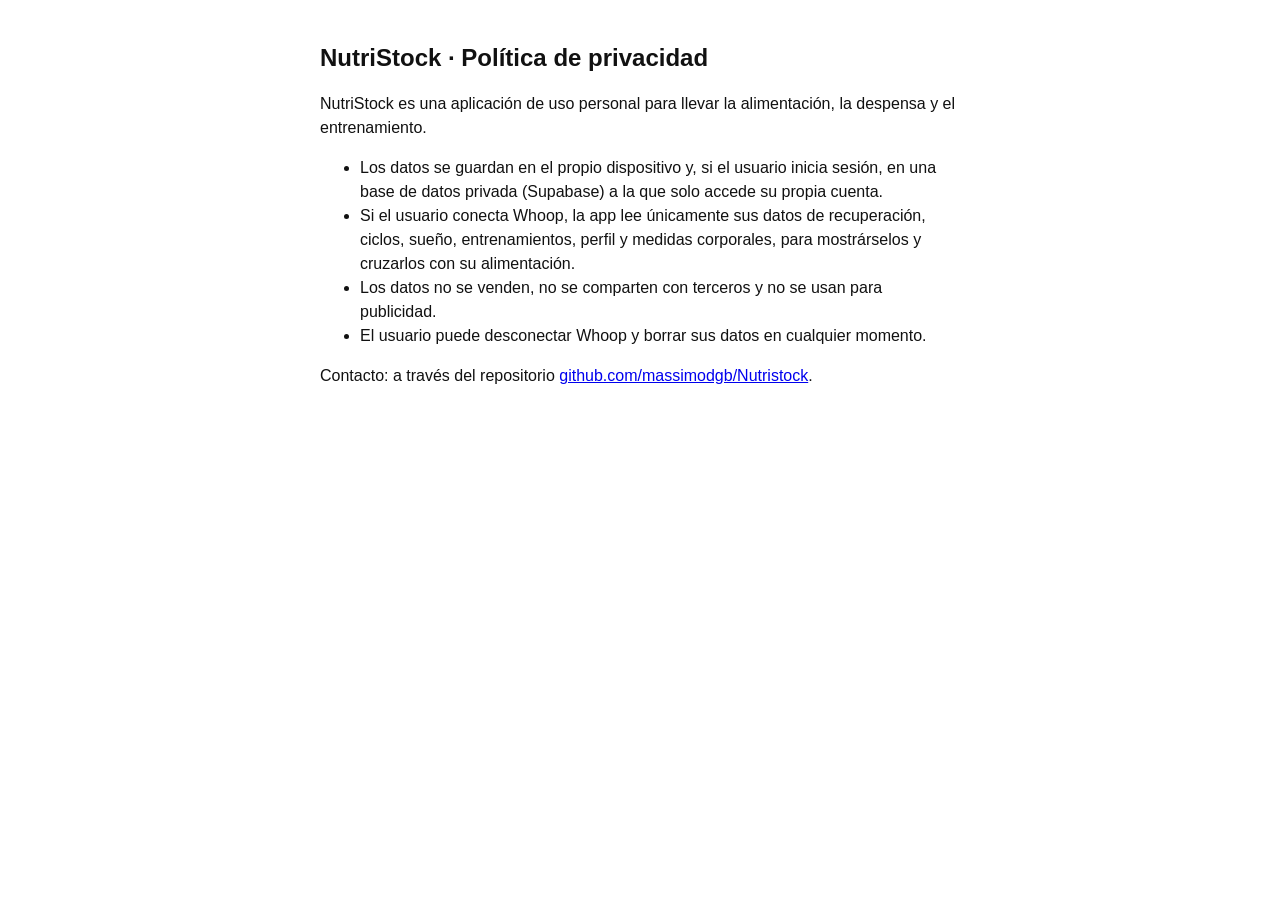
<file: privacidad.html>
<!doctype html>
<html lang="es">
<head>
  <meta charset="utf-8" />
  <meta name="viewport" content="width=device-width, initial-scale=1" />
  <title>NutriStock · Privacidad</title>
  <style>
    body { font: 16px/1.5 -apple-system, Segoe UI, sans-serif; max-width: 640px; margin: 0 auto; padding: 24px 16px; color: #111; background: #fff; }
    h1 { font-size: 24px; }
  </style>
</head>
<body>
  <h1>NutriStock · Política de privacidad</h1>
  <p>NutriStock es una aplicación de uso personal para llevar la alimentación, la despensa y el entrenamiento.</p>
  <ul>
    <li>Los datos se guardan en el propio dispositivo y, si el usuario inicia sesión, en una base de datos privada (Supabase) a la que solo accede su propia cuenta.</li>
    <li>Si el usuario conecta Whoop, la app lee únicamente sus datos de recuperación, ciclos, sueño, entrenamientos, perfil y medidas corporales, para mostrárselos y cruzarlos con su alimentación.</li>
    <li>Los datos no se venden, no se comparten con terceros y no se usan para publicidad.</li>
    <li>El usuario puede desconectar Whoop y borrar sus datos en cualquier momento.</li>
  </ul>
  <p>Contacto: a través del repositorio <a href="https://github.com/massimodgb/Nutristock">github.com/massimodgb/Nutristock</a>.</p>
</body>
</html>
</file>
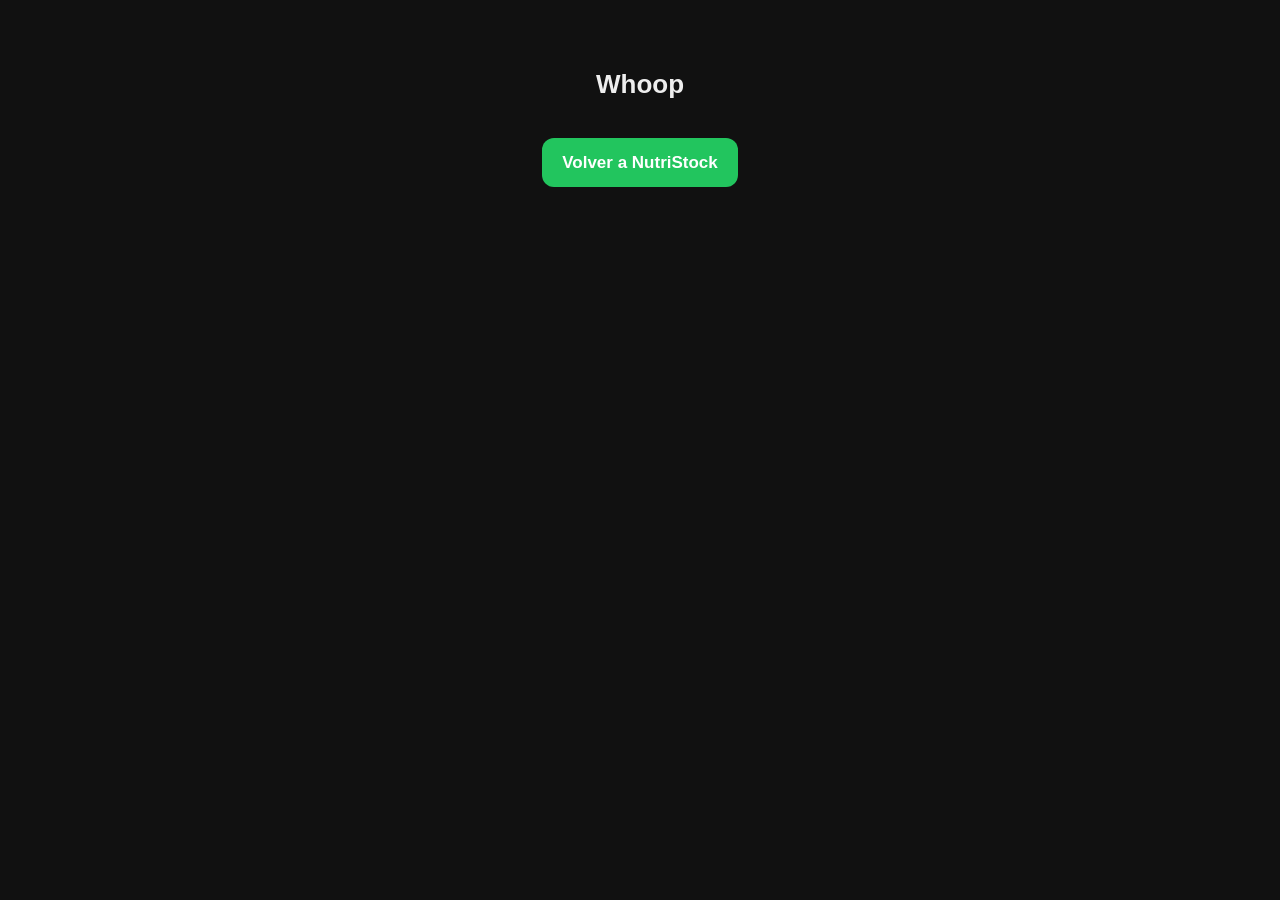
<file: whoop.html>
<!doctype html>
<html lang="es">
<head>
  <meta charset="utf-8" />
  <meta name="viewport" content="width=device-width, initial-scale=1" />
  <title>NutriStock · Whoop</title>
  <style>
    :root { color-scheme: light dark; }
    body { font: 17px/1.5 -apple-system, Segoe UI, sans-serif; max-width: 480px; margin: 0 auto; padding: 48px 20px; text-align: center; background: #111; color: #eee; }
    h1 { font-size: 26px; }
    a { display: inline-block; margin-top: 16px; padding: 12px 20px; border-radius: 12px; background: #22c55e; color: #fff; text-decoration: none; font-weight: 600; }
  </style>
</head>
<body>
  <h1 id="t">Whoop</h1>
  <p id="m"></p>
  <a href="./#mas">Volver a NutriStock</a>
  <script>
    const e = new URLSearchParams(location.search).get('estado');
    const txt = {
      ok: ['✓ Whoop conectado', 'Ya puedes volver a NutriStock: tus datos de Whoop aparecerán solos. Si esta página se abrió dentro de la app, toca "OK" o "Listo" arriba.'],
      cancelado: ['No se conectó', 'Cancelaste en Whoop. Puedes intentarlo otra vez desde Más → Whoop.'],
      caducado: ['Tardó demasiado', 'Vuelve a NutriStock y pulsa otra vez "Conectar Whoop".'],
      error: ['Algo falló', 'Whoop no aceptó la conexión. Vuelve a intentarlo; si se repite, haz una captura para Claude.'],
    }[e] || ['Whoop', ''];
    document.getElementById('t').textContent = txt[0];
    const det = new URLSearchParams(location.search).get('detalle');
    document.getElementById('m').textContent = txt[1] + (det ? ` (motivo: ${det})` : '');
  </script>
</body>
</html>
</file>
